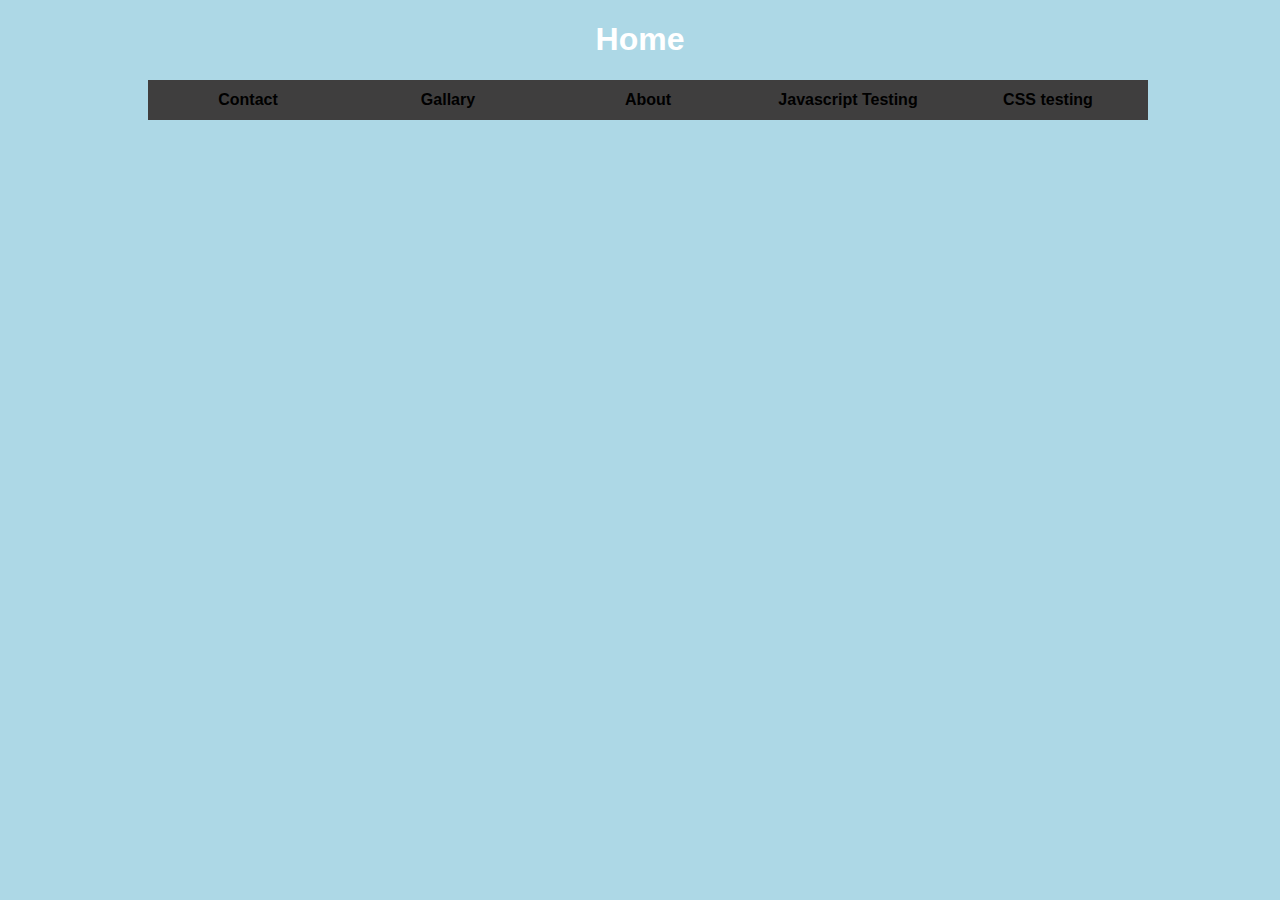
<file: index.html>
<!DOCTYPE html>
<html>
<head>
    <meta charset="utf-8" />
    <title>Title</title>
    <link rel="stylesheet" type="text/css" href="./css/all.css"/>
    <link rel="stylesheet" href="./css/index.css"/>
    <meta name="google-site-verification" content="_wxK3hhTquMUKigUkImByAIsxfhJkBpKegIX_F_ZP8A" />
</head>

<body>
    <h1>Home</h1>
    <ul id="topTabs">
        <li><a href="Contact.html" class="first">Contact</a></li>
        <li><a href="Gallary.html">Gallary</a></li>
        <li><a href="About.html">About</a></li>
        <li><a href="javascript-testing.html">Javascript Testing</a></li>
        <li><a href="css-testing.html">CSS testing</a></li>
    </ul>

    <script src="./scripts/index.js"></script>
    <script src="./scripts/all.js" ></script> 
</body>

</html>
</file>
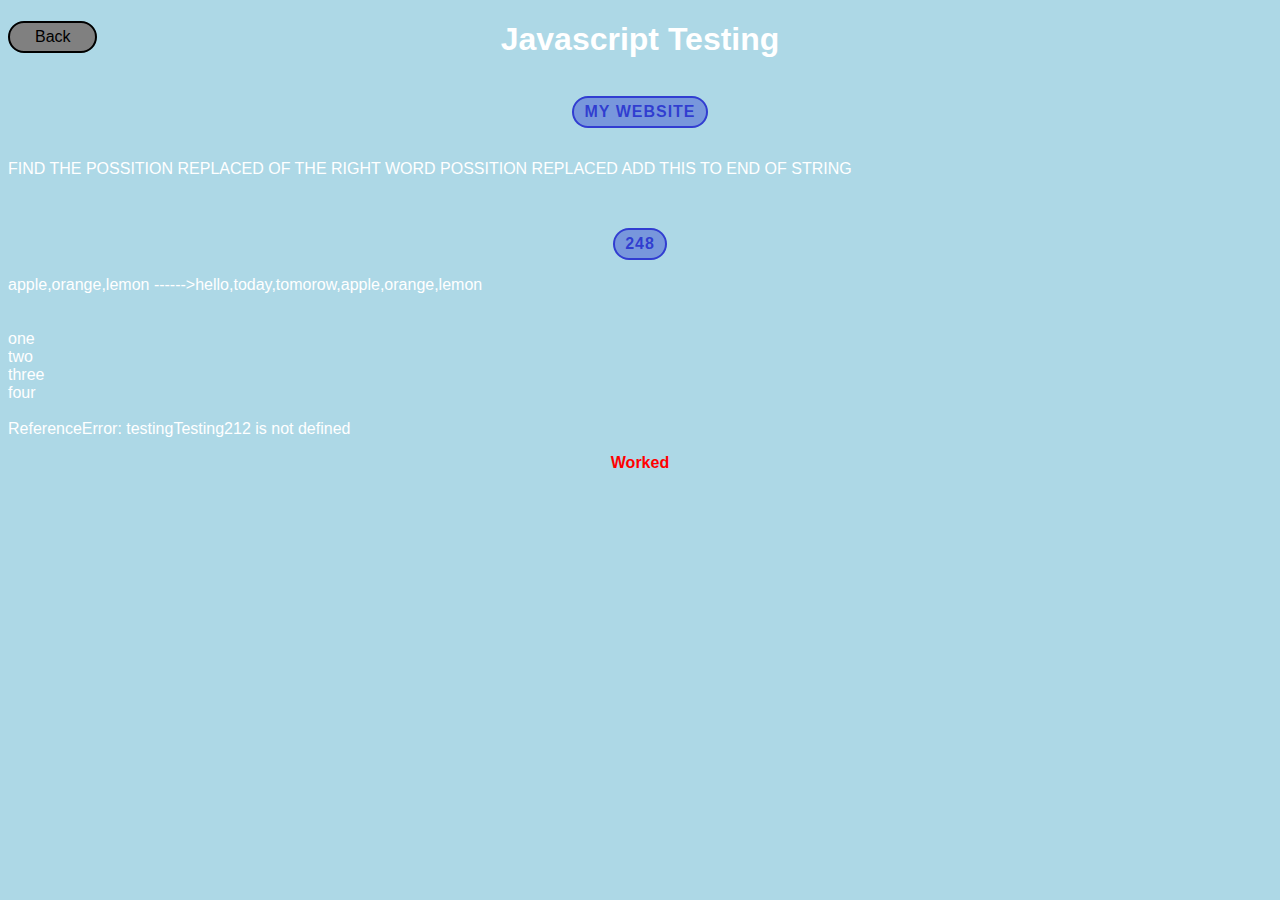
<file: javascript-testing.html>
<!DOCTYPE html>
<html>
<head>
    <meta charset="utf-8" />
        <title>Test</title>
        <link rel="stylesheet" href="./css/all.css"/>
        <link rel="stylesheet" href="./css/javascript-testing.css" />      
    </head>
    
    <body id="body">
        <a class="back" href="index.html" style="float: left;">Back</a>
        <h1 id="title">Javascript Testing</h1>
        <div id="buttonWrapper" style="text-align: center;font-weight: bold;">
            <a target="_blank" href="https://willmoran.club/"><p id="button" >my website</p></a>
        </div>
         <p id="paragraph"></p>

         <script src="./scripts/all.js" ></script>  
         <script src="./scripts/javascript-testing.js"></script>
    </body>
</html>
</file>
<file: css/all.css>
body{
    font-family: Arial, Helvetica, sans-serif;
    background-color: lightblue;
    background-size: cover;
    color: white;
}

.back{
    color: black;
    text-decoration: none;
    float: left;
    height: 18px;
    width: 35px;
    padding: 5px 25px 5px 25px;
    background-color: grey;
    border-radius: 20px;
    border: 2px solid black;
}

.back:hover{
    background-color: rgb(199, 132, 65);
}

h1{
    text-align: center;   
}
</file>
<file: css/index.css>
body{
    background-size: cover;
}

h1{
    text-align: center;
}

a{
    text-decoration: none;
    color: black;
}

t.back{
    text-emphasis: none;
    color: black;
    margin-right: auto;
}

ul{
    margin: 0px;
    padding: 0px;
    list-style: none;
}

ul li{
    float: left;
    background-color: rgb(63, 62, 62);
    color: black;
    width: 200px;
    height: 40px;
    text-align: center;
    line-height: 40px;
    font-weight: bolder;
}

ul li a{
    display: block;
}

ul li:hover{
    background-color: rgb(199, 132, 65);
    opacity: 1; 
}
</file>
<file: css/javascript-testing.css>
p#button{
    color: black;
    font-weight: bold;
    font-family: 'helvetica neue', helvetica, sans-serif;
    letter-spacing: 1px;
    text-transform: uppercase;
    text-align: center;
    border: 2px solid rgba(0,0,200,0.6);
    background: rgba(0,0,200,0.3);
    color: rgba(0,0,200,0.6);
    border-radius: 20px;
    padding: 5px 10px;
    display: inline-block;
    cursor: pointer;
}
p#button:hover{
    box-shadow: 2px 2px 4px rgba(0,0,200,0.4);
}
#buttonWrapper{
    text-align: center;
}
</file>
